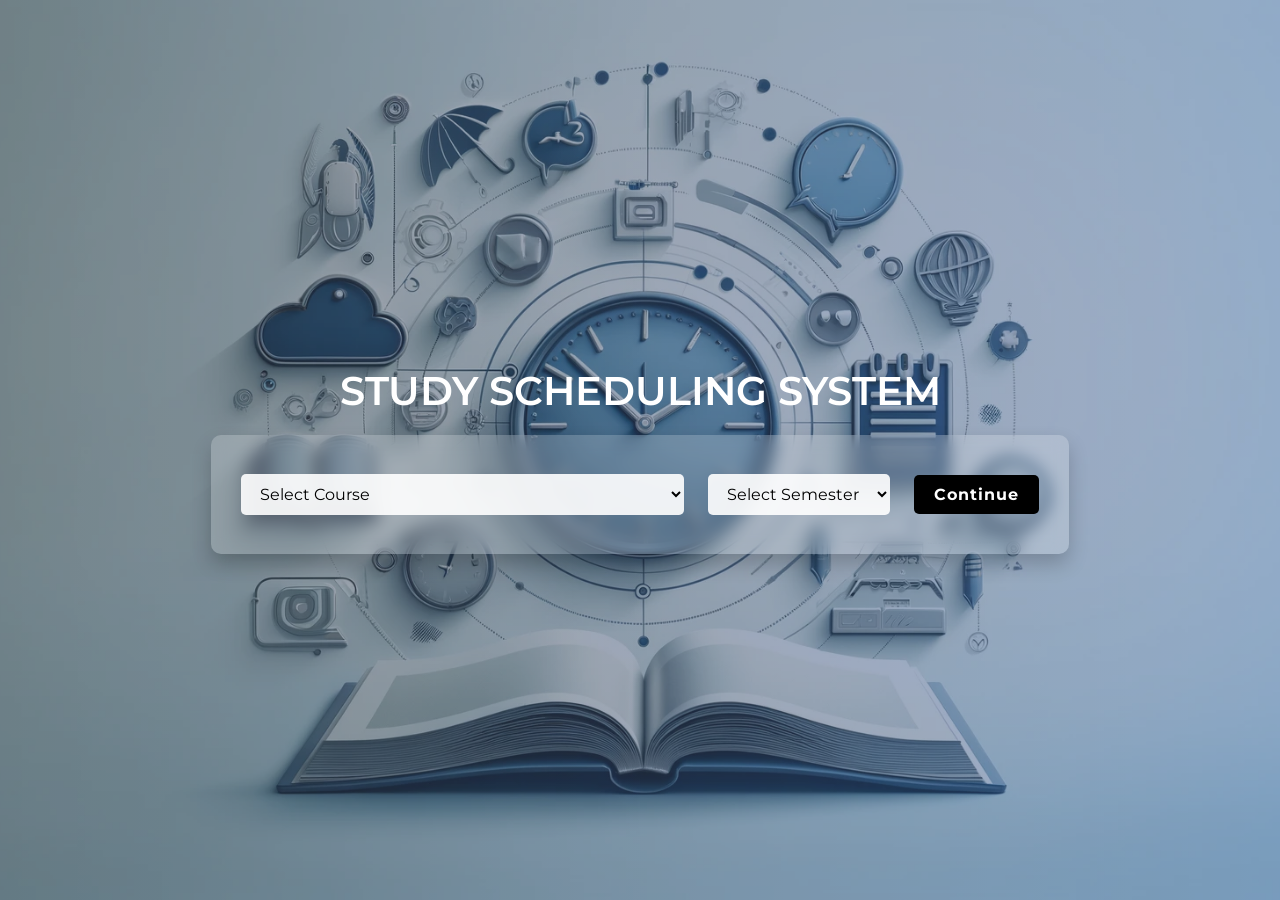
<file: index.html>
<!DOCTYPE html>
<html>
<head>
    <title>Study Scheduling System</title>
    <link href="https://fonts.googleapis.com/css2?family=Montserrat:wght@400;600&display=swap" rel="stylesheet">
    <link rel="stylesheet" type="text/css" href="style.css">
    <style>
        body, html {
            height: 100%; /* Ensure full height */
            margin: 0; /* Remove default margin */
        }
    
        body::after {
            content: ""; /* Required for pseudo-elements */
            position: absolute;
            top: 0;
            left: 0;
            right: 0;
            bottom: 0;
            background: url('./bg1.png') center center no-repeat; /* Set your image path */
            background-size: cover; /* Cover the entire area */
            opacity: 0.5; /* Set the opacity to 50% */
            z-index: -1; /* Place the background behind other content */
        }
    </style>
</head>
<body>
    <h1>Study Scheduling System</h1>
    <div class="dropdown-container">
        <select id="course">
            <option value="">Select Course</option>
            <option value="AI&DS">AI&DS</option>
            <option value="Computer">Computer Engineering</option>
            <option value="Civil">Civil Engineering</option>
            <option value="Electronics and Telecommunication Engineering">Electronics and Telecommunication Engineering</option>
            <option value="IT">IT</option>
        </select>

        <select id="semester">
            <option value="">Select Semester</option>
        </select>

        <button type="button" id="continue">Continue</button>
    </div>

    <script src="indexScript.js"></script>
</body>
</html>
</file>
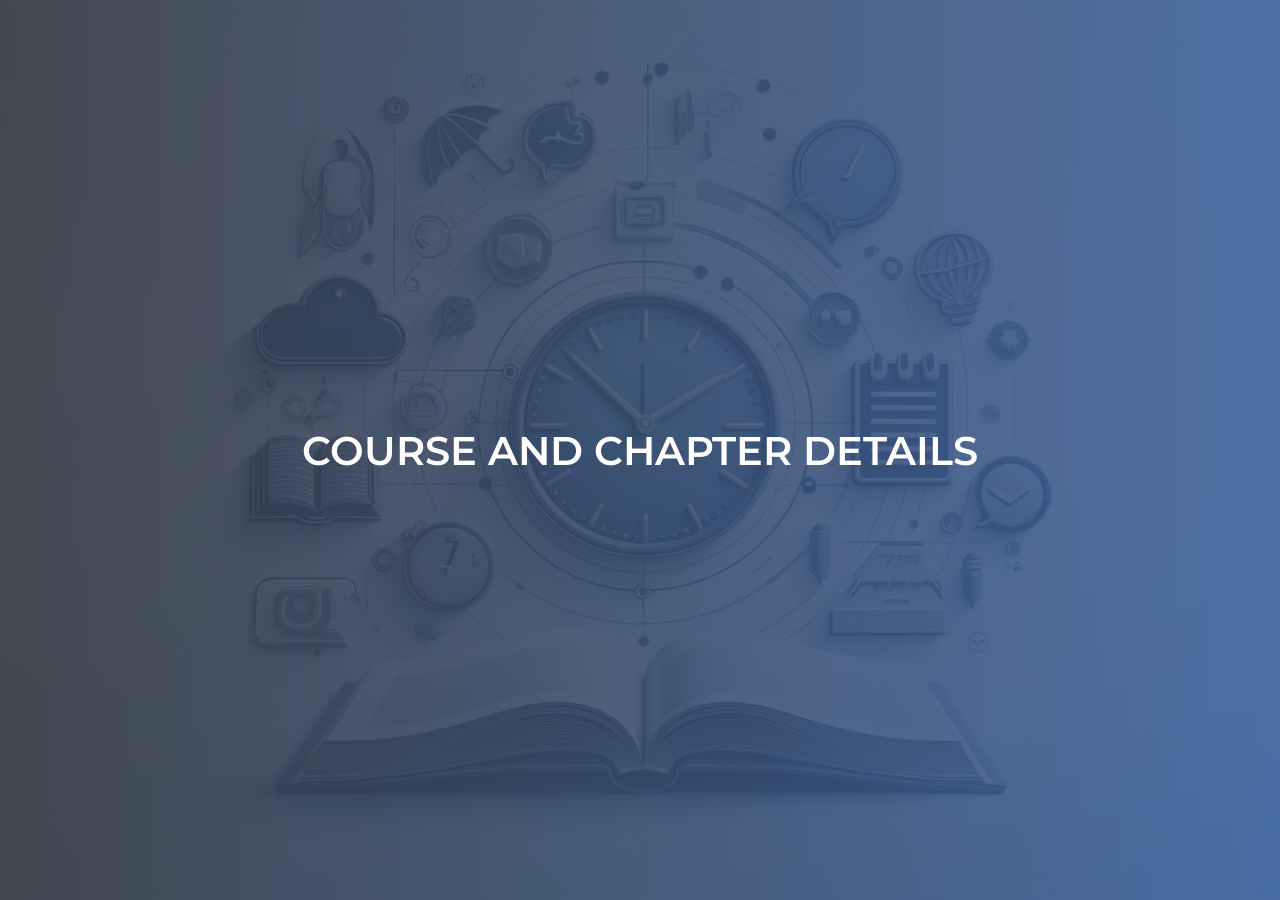
<file: courses.html>
<!DOCTYPE html>
<html>
<head>
    <title>Course Details</title>
    <link href="https://fonts.googleapis.com/css2?family=Montserrat:wght@400;600&display=swap" rel="stylesheet">
    <link rel="stylesheet" type="text/css" href="style.css">
    <style>
        body, html {
            height: 100%; /* Ensure full height */
            margin: 0; /* Remove default margin */
        }
    
        body::after {
            content: ""; /* Required for pseudo-elements */
            position: absolute;
            top: 0;
            left: 0;
            right: 0;
            bottom: 0;
            background: url('./bg1.png') center center no-repeat; /* Set your image path */
            background-size: cover; /* Cover the entire area */
            opacity: 0.1; /* Set the opacity to 50% */
            z-index: -1; /* Place the background behind other content */
        }
    </style>
</head>
<body>
    <h1>Course and Chapter Details</h1>
    <div id="content"></div>
    <script src="coursesScript.js"></script>
</body>
</html>
</file>
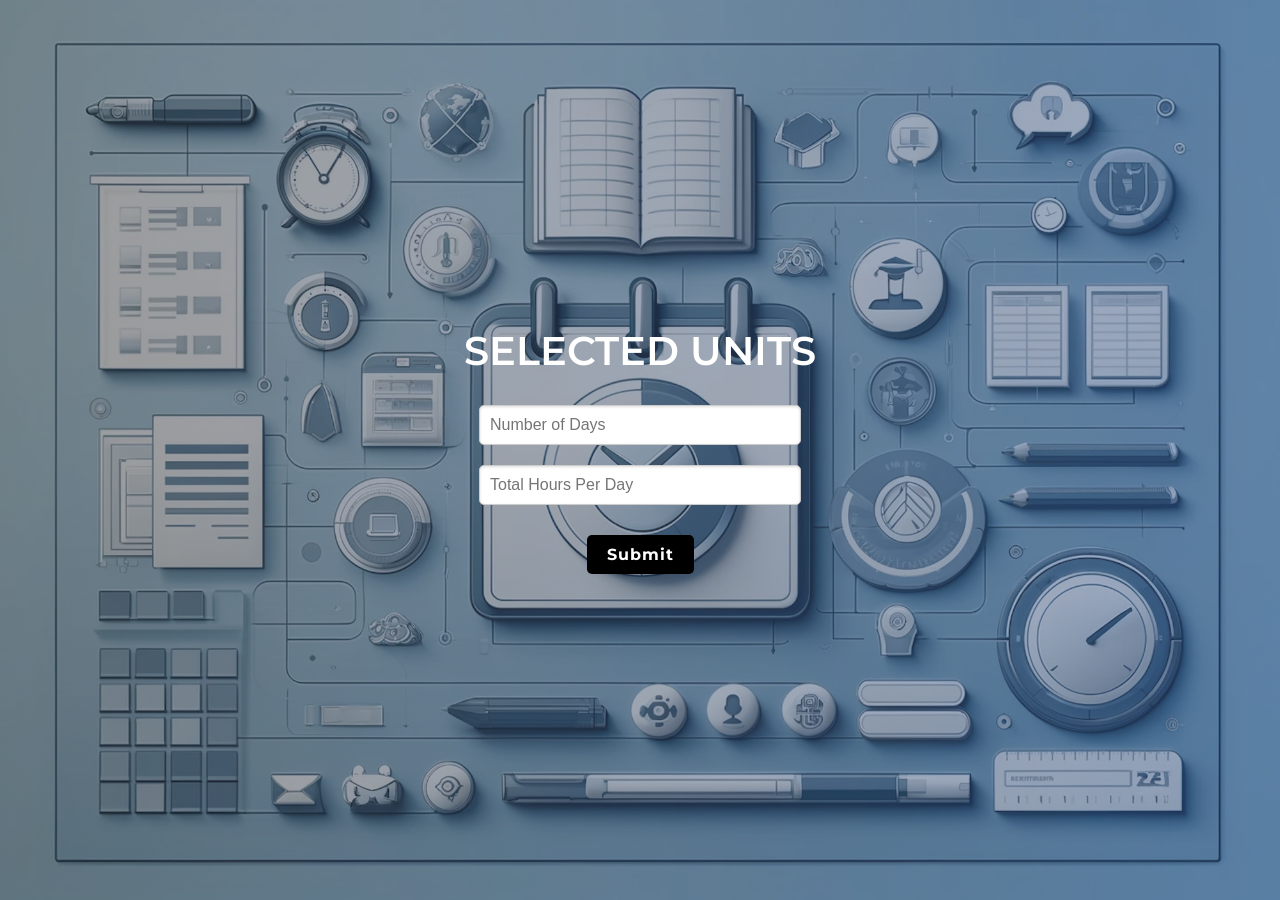
<file: UnitsandTime.html>
<!DOCTYPE html>
<html>
<head>
    <title>Course Details</title>
    <link href="https://fonts.googleapis.com/css2?family=Montserrat:wght@400;600&display=swap" rel="stylesheet">
    <link rel="stylesheet" type="text/css" href="style.css">
    <style>
        body, html {
            height: 100%; /* Ensure full height */
            margin: 0; /* Remove default margin */
        }
    
        body::after {
            content: ""; /* Required for pseudo-elements */
            position: absolute;
            top: 0;
            left: 0;
            right: 0;
            bottom: 0;
            background: url('./bgmainpage.png') center center no-repeat; /* Set your image path */
            background-size: cover; /* Cover the entire area */
            opacity: 0.5; /* Set the opacity to 50% */
            z-index: -1; /* Place the background behind other content */
        }
    </style>
</head>
<body>
    <h1>Selected Units</h1>
    <div id="content"></div> 
    <script src="UnitsandTime.js"></script> 
</body>
</html>
</file>
<file: style.css>
@keyframes animatedBackground {
    0% { background-position: 0 0; }
    50% { background-position: 100% 0; }
    100% { background-position: 0 0; }
}
.subject-name {
    margin-bottom: 0;
    cursor: pointer;
}

.subject-name::after {
    content: ' \25BC'; /* Down arrow icon */
    display: inline-block;
}

.chapters-container {
    display: none; /* Hidden by default */
    padding-left: 20px; /* Indentation for chapters */
}

.subject-container + .subject-container {
    margin-top: 15px;
}

body {
    font-family: 'Montserrat', sans-serif;
    height: 100vh;
    margin: 0;
    background: linear-gradient(270deg, #373B44, #4286f4, #373B44);
    background-size: 400% 400%;
    animation: animatedBackground 15s ease infinite;
    color: #ffffff;
    display: flex;
    flex-direction: column;
    align-items: center;
    justify-content: center;
    overflow: hidden; 
    overflow-y: auto;
}

/* Remove default bullets */
ul {
    list-style-type: none; /* Removes bullet points */
    padding: 0; /* Removes default padding */
    margin: 0; /* Adjust as needed */
}

.subject-name {
    cursor: pointer;
}

.subject-name::after {
    content: ' ▼'; /* Downward arrow, indicating expandable */
    font-size: 0.8rem;
}

.subject-container .chapters-container {
    padding-left: 20px; /* Indent chapters for better hierarchy visualization */
}

/* Hide the default checkbox */
input[type="checkbox"] {
    display: none; /* Hides the checkbox but it remains functional */
}

/* Custom checkbox design */
input[type="checkbox"] + label {
    position: relative;
    padding-left: 25px; /* Space for custom checkbox */
    cursor: pointer;
    display: inline-block;
}

html
{
    overflow-y: auto;
}
/* Custom checkbox appearance */
input[type="checkbox"] + label::before {
    content: '';
    position: absolute;
    left: 0;
    top: 0;
    width: 15px;
    height: 15px;
    background: white;
    border: 2px solid #555; /* Customizable */
    border-radius: 4px; /* Optional for rounded corners */
}

/* Change appearance when checked */
input[type="checkbox"]:checked + label::before {
    background-color: #4CAF50; /* Checked state color */
    border-color: #4CAF50; /* Optional: change border color as well */
}

/* Optional: Add a checkmark when checked */
input[type="checkbox"]:checked + label::after {
    content: '✓';
    position: absolute;
    left: 3px;
    /* top: 1px; */
    font-size: 18px;
    color: white;
}

/* Hide chapters list initially */
.chapters.hidden {
    display: none;
}

/* Arrow indicator next to subject header */
.subject h2 .arrow {
    display: inline-block;
    margin-left: 10px;
    margin-bottom: 7px;
    border: solid #fff;
    border-width: 0 2px 2px 0;
    padding: 3px;
    transform: rotate(45deg);
    transition: transform 0.3s ease;
}

/* Rotate arrow when list is open */
.subject h2 .arrow.open {
    transform: rotate(-135deg);
}

/* Custom styling for clickable subject headers */
.subject h2 {
    cursor: pointer;
    user-select: none; /* Prevent text selection on click */
}

/* Styling for visible chapters list */
.chapters:not(.hidden) {
    display: block; /* Or 'flex', depending on your layout preference */
}

.content-container {
    display: flex;
    flex-direction: column;
    align-items: flex-start; /* Aligns content to the top-left */
    padding: 20px; /* Adds some spacing inside the container */
}

h1 {
    font-size: 2.5em;
    font-weight: 600;
    text-transform: uppercase;
    margin: 20px 0;
    text-align: center;
    color: #ffffff;
}

.dropdown-container {
    text-align: center;
    background-color: rgba(255, 255, 255, 0.2);
    padding: 20px;
    border-radius: 10px;
    backdrop-filter: blur(8px);
    transition: transform 0.3s ease; 
}

.dropdown-container:hover {
    transform: scale(1.05); 
}

select, button {
    padding: 10px 15px;
    margin: 10px;
    border: none;
    border-radius: 5px;
    background-color: rgba(255, 255, 255, 0.9);
    cursor: pointer;
    outline: none; 
    font-family: 'Montserrat', sans-serif;
    font-size: 1rem;
    transition: background-color 0.3s ease; 
}

select:hover {
    background-color: rgb(238, 218, 178);
}

 button:hover {
    background-color: rgb(89, 168, 217); 
}

button {
    padding: 10px 20px;  /* Good padding makes the button easier to interact with */
    margin-top: 20px;  /* Adds space above the button */
    margin-bottom: 20px;  /* Adds space below the button */
    width: auto;  /* Adjust width as necessary, or use 'auto' for automatic width based on content */
    cursor: pointer;  /* Indicates the button is clickable */
    background-color: black;
    color: #ffffff; 
    font-weight: bold;
    letter-spacing: 1px;
}


.dropdown-container {
    box-shadow: 0 10px 20px rgba(0, 0, 0, 0.2);
}

.subject {
    cursor: pointer;
    margin-bottom: 10px;
}

.chapters {
    list-style-type: none;
    padding-left: 20px;
}

.chapters.hidden {
    display: none;
}

.subject {
    cursor: pointer;
    margin: 20px 0;
    font-size: 1.2em;
}

.chapters {
    list-style-type: none;
    padding-left: 20px;
}

.chapters.hidden {
    display: none;
}

table {
    border-collapse: collapse;
    width: 100%;
}

table, th, td {
    border: 1px solid black;
}

th, td {
    padding: 10px;
    text-align: left;
}

.study-slot {
    background-color: #c143d4;
}

.break-slot {
    background-color: #ea7777;
}
#content {
    display: flex;
    flex-direction: column;  /* Stack children vertically */
    align-items: center;  /* Center-align children horizontally */
    justify-content: center;  /* Optional: Center-align children vertically */
    width: 100%;  /* Take full width of the container */
}

.revision-slot {
    background-color: #423fe4;
}



.subjects-container {
    margin-top: 20px;
}

li {
    margin: 15px 0;
}

input[type="checkbox"] {
    opacity: 0; /* Hides the default checkbox */
    position: absolute;
    width: 1px;
    height: 1px;
}

input[type="checkbox"] + label::before {
    content: ''; /* Needed for custom checkbox appearance */
    position: relative;
    vertical-align: middle; /* Aligns the pseudo-element with the text */
    width: 20px;
    height: 20px;
    border: 2px solid #333;
    /* border-radius: 90%; Circular design */
    margin-right: 10px; /* Space between the custom checkbox and label text */
    background: #fff;
}

input[type="checkbox"]:checked + label::before {
    background: #5cb85c; /* Green background for checked state */
    border-color: #4cae4c; /* Darker green border */
}

input[type="checkbox"]:checked + label::after {
    content: '✔';
    position: absolute;
    left: 5px;
    top: 2px;
    color: white;
    font-size: 14px;
}
.chapter-element {
    padding: 10px;  /* Adds space inside each chapter container */
    margin: 10px 0; /* Adds vertical space between chapter containers */
    background-color: rgba(255, 255, 255, 0.9); /* Light background for each element */
    border-radius: 5px; /* Rounded corners */
    display: flex;
    align-items: center; /* Aligns items vertically in the center */
    box-shadow: 0 2px 4px rgba(0,0,0,0.1); /* Subtle shadow for depth */
}


.chapter-element:hover {
    background-color: rgba(255, 255, 255, 1); /* Fully opaque white on hover */
}
.chapters-container {
    max-height: 300px; /* Limits the height of the container */
    overflow-y: auto; /* Enables vertical scrolling */
    border-radius: 8px; /* Optional: rounds the corners */
    padding: 10px; /* Adds spacing inside the container */
    background: linear-gradient(to bottom, #000000, #000000); /* Light gradient background */
    box-shadow: 0 4px 8px rgba(0,0,0,0.1); /* Adds subtle shadow for depth */
    margin-bottom: 20px; /* Adds space below the container */
}
input[type="number"], input[type="text"] {
    width: 300px; /* Adjust width as needed */
    padding: 10px;
    margin: 10px 0;
    border-radius: 5px;
    border: 1px solid #ccc;
    box-shadow: inset 0 1px 3px #ddd;
    font-size: 16px;
    display: block; /* Makes it easier to manage layout */
}

#youtubeVideos {
    display: grid;
    grid-template-columns: repeat(auto-fill, minmax(280px, 1fr));  /* Creates a grid with columns that are at least 280px wide */
    gap: 20px;  /* Space between grid items */
    /* padding: 20px;  Padding around the entire grid */
    width: 100%;  /* Optional: adjust based on layout needs */
    max-width: 1200px;  /* Optional: limit the width of the grid for large screens */
    margin: auto;  /* Center the grid horizontally */
}

.video-card {
    background: white;
    height: 180px;  /* Fixed height for rectangular shape */
    border-radius: 8px;
    box-shadow: 0 4px 8px rgba(0, 0, 0, 0.1);
    overflow: hidden;
    transition: transform 0.2s ease;
    display: flex;
    flex-direction: column;
}

.video-card:hover {
    transform: scale(1.05);
}

.video-card img {
    width: 100%;
    height: 120px;  /* Adjust height to maintain aspect ratio */
    object-fit: cover;
}

.video-card h3 {
    margin: 0;
    padding: 5px 10px;
    color: #333;
    font-size: 16px;
}

.video-card a {
    text-decoration: none;
    color: inherit;  /* Ensures link inherits text color from parent */
}
</file>
